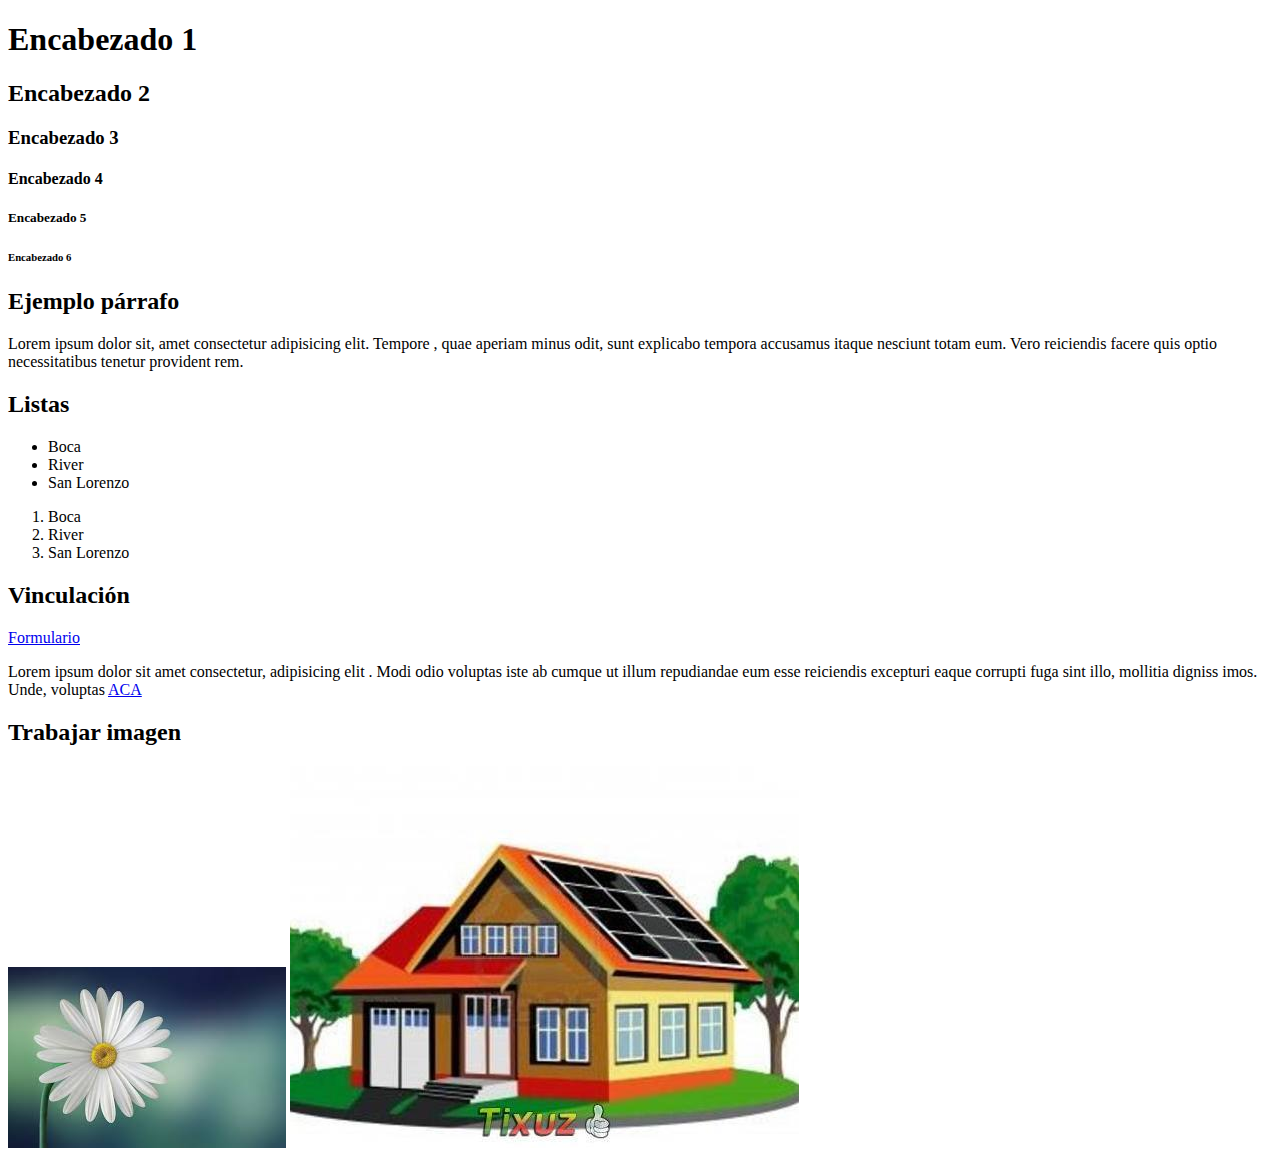
<file: m1u3/index.html>
<!DOCTYPE html>
<html lang="en">
<head>
    <meta charset="UTF-8">
    <meta name="viewport" content="width=device-width, initial-scale=1.0">
    <title>Mi primer html</title>
</head>
<body>
    <!--esto es un comentario en html-->
    <h1>Encabezado 1</h1>
    <h2>Encabezado 2</h2>
    <h3>Encabezado 3</h3>
    <h4>Encabezado 4</h4>
    <h5>Encabezado 5</h5>
    <h6>Encabezado 6</h6>

    <h2>Ejemplo párrafo</h2>
    <p>Lorem ipsum dolor sit, amet consectetur
         adipisicing elit. Tempore
         , quae aperiam minus odit, sunt explicabo
          tempora accusamus itaque nesciunt totam eum. Vero reiciendis facere quis optio necessitatibus tenetur provident rem.</p>

    <h2>Listas</h2>
    <ul>
        <li>Boca</li>
        <li>River</li>
        <li>San Lorenzo</li>
    </ul>

    <ol>
        <li>Boca</li>
        <li>River</li>
        <li>San Lorenzo</li>
    </ol>

    <h2>Vinculación</h2>
    <a href="formulario.html">Formulario</a>
    <p>Lorem ipsum dolor sit amet consectetur, adipisicing elit
        . Modi odio voluptas iste ab cumque ut illum repudiandae eum esse reiciendis excepturi 
        eaque corrupti fuga sint illo, mollitia digniss
        imos. Unde, voluptas <a href="https://www.google.com/" target="_blank">ACA</a></p>

<h2>Trabajar imagen</h2>
<img src="flor.jpg" alt="Flor" />
<img src="img/casa.jpg" alt="CASA">



</body>
</html>
</file>
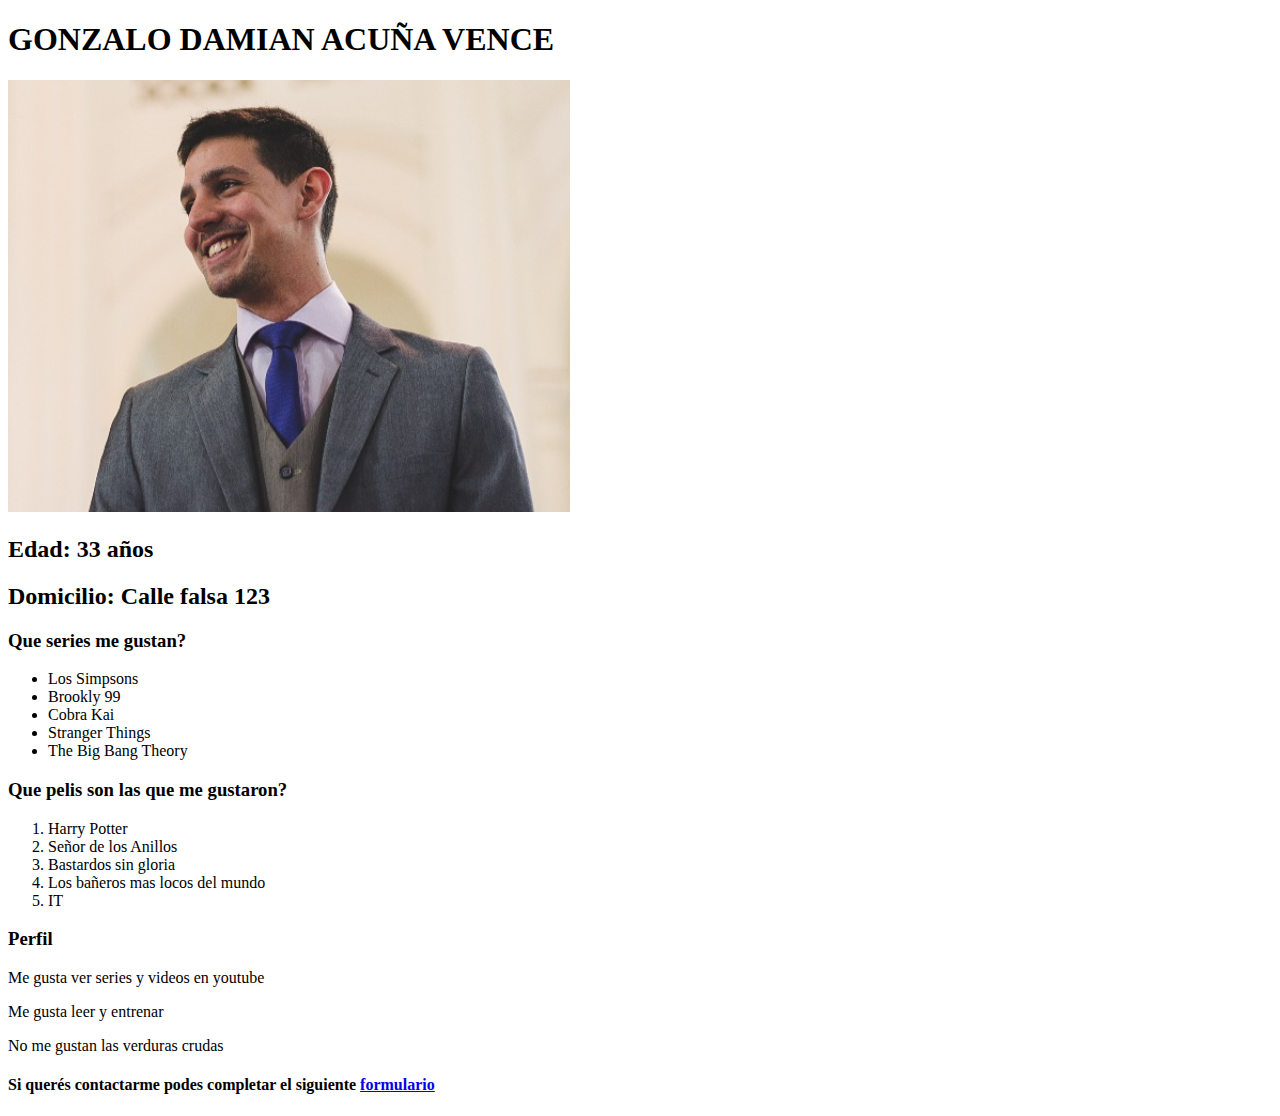
<file: m1u3/cv.html>
<!DOCTYPE html>
<html lang="en">
<head>
    <meta charset="UTF-8">
    <meta name="viewport" content="width=device-width, initial-scale=1.0">
    <title>CV - Gonzalo Acuña Vence</title>
</head>
<body>

    <header>
        <h1>GONZALO DAMIAN ACUÑA VENCE</h1>
    </header>
    <img src="./img/Captura de pantalla 2025-02-22 183821.png"></img>
    <h2>Edad: 33 años</h2>
    <h2>Domicilio: Calle falsa 123</h3>
    
    <h3>Que series me gustan?</h3>
        <ul>
            <li>Los Simpsons</li>
            <li>Brookly 99</li>
            <li>Cobra Kai</li>
            <li>Stranger Things</li>
            <li>The Big Bang Theory</li>
        </ul>
    <h3>Que pelis son las que me gustaron?</h3>
        <ol>
            <li> Harry Potter</li>
            <li>Señor de los Anillos</li>
            <li>Bastardos sin gloria</li>
            <li>Los bañeros mas locos del mundo</li>
            <li>IT</li>
         </ol>
    
    <h3>Perfil</h3>
    <p>Me gusta ver series y videos en youtube</p>
    <p>Me gusta leer y entrenar</p>
    <p>No me gustan las verduras crudas</p>

    <h4>Si querés contactarme podes completar el siguiente <a href="https:www.linkedin.com" target="_blank">formulario</a> </h4>
    

</body>
</html>
</file>
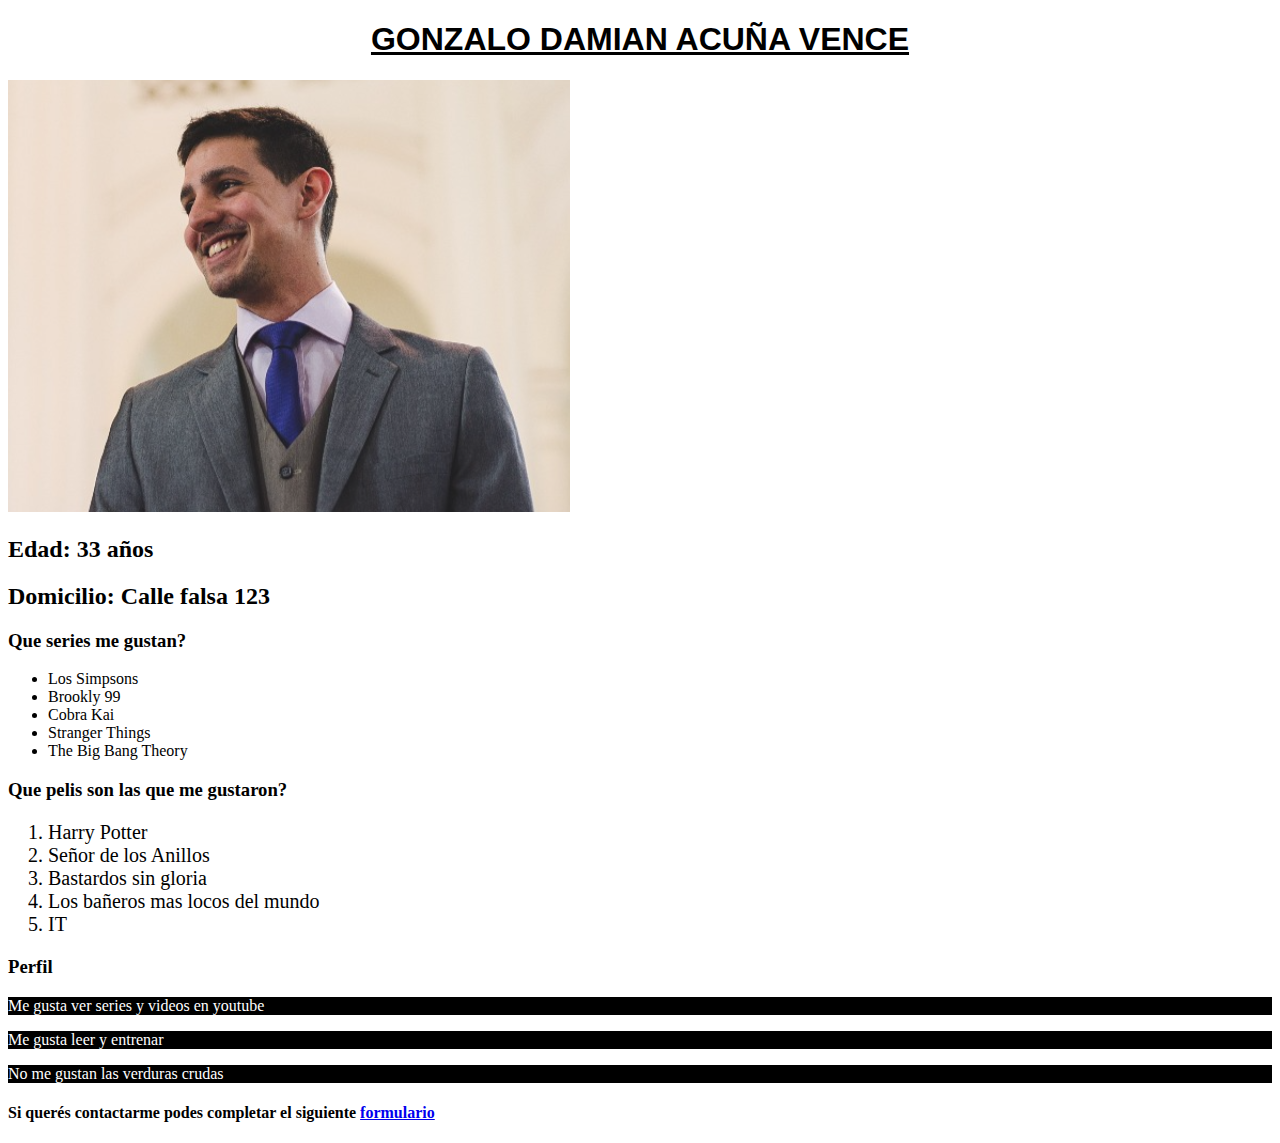
<file: m1u4/cv.html>
<!DOCTYPE html>
<html lang="en">
<head>
    <meta charset="UTF-8">
    <meta name="viewport" content="width=device-width, initial-scale=1.0">
    <title>CV - Gonzalo Acuña Vence</title>
    <link rel="stylesheet" href="estilos.css">
</head>
<body>

    <header>
        <h1 id="subrayado">GONZALO DAMIAN ACUÑA VENCE</h1>
    </header>
    <img src="./img/Captura de pantalla 2025-02-22 183821.png"></img>
    <h2>Edad: 33 años</h2>
    <h2>Domicilio: Calle falsa 123</h3>
    
    <h3>Que series me gustan?</h3>
        <ul>
            <li>Los Simpsons</li>
            <li>Brookly 99</li>
            <li>Cobra Kai</li>
            <li>Stranger Things</li>
            <li>The Big Bang Theory</li>
        </ul>
    <h3>Que pelis son las que me gustaron?</h3>
        <ol class="tamaño">
            <li > Harry Potter</li>
            <li>Señor de los Anillos</li>
            <li>Bastardos sin gloria</li>
            <li>Los bañeros mas locos del mundo</li>
            <li>IT</li>
         </ol>
    
    <h3>Perfil</h3>
    <p>Me gusta ver series y videos en youtube</p>
    <p>Me gusta leer y entrenar</p>
    <p>No me gustan las verduras crudas</p>

    <h4>Si querés contactarme podes completar el siguiente <a href="https:www.linkedin.com" target="_blank">formulario</a> </h4>
    

</body>
</html>
</file>
<file: m1u4/estilos.css>
h1 {
    text-align: center;
    font-family: 'Lucida Sans', 'Lucida Sans Regular', 'Lucida Grande', 'Lucida Sans Unicode', Geneva, Verdana, sans-serif;
}

p {
    color:white;
    background-color: black;
}

.tamaño {
    font-size: 20px;
}

#subrayado {
    text-decoration: underline;
}
</file>
